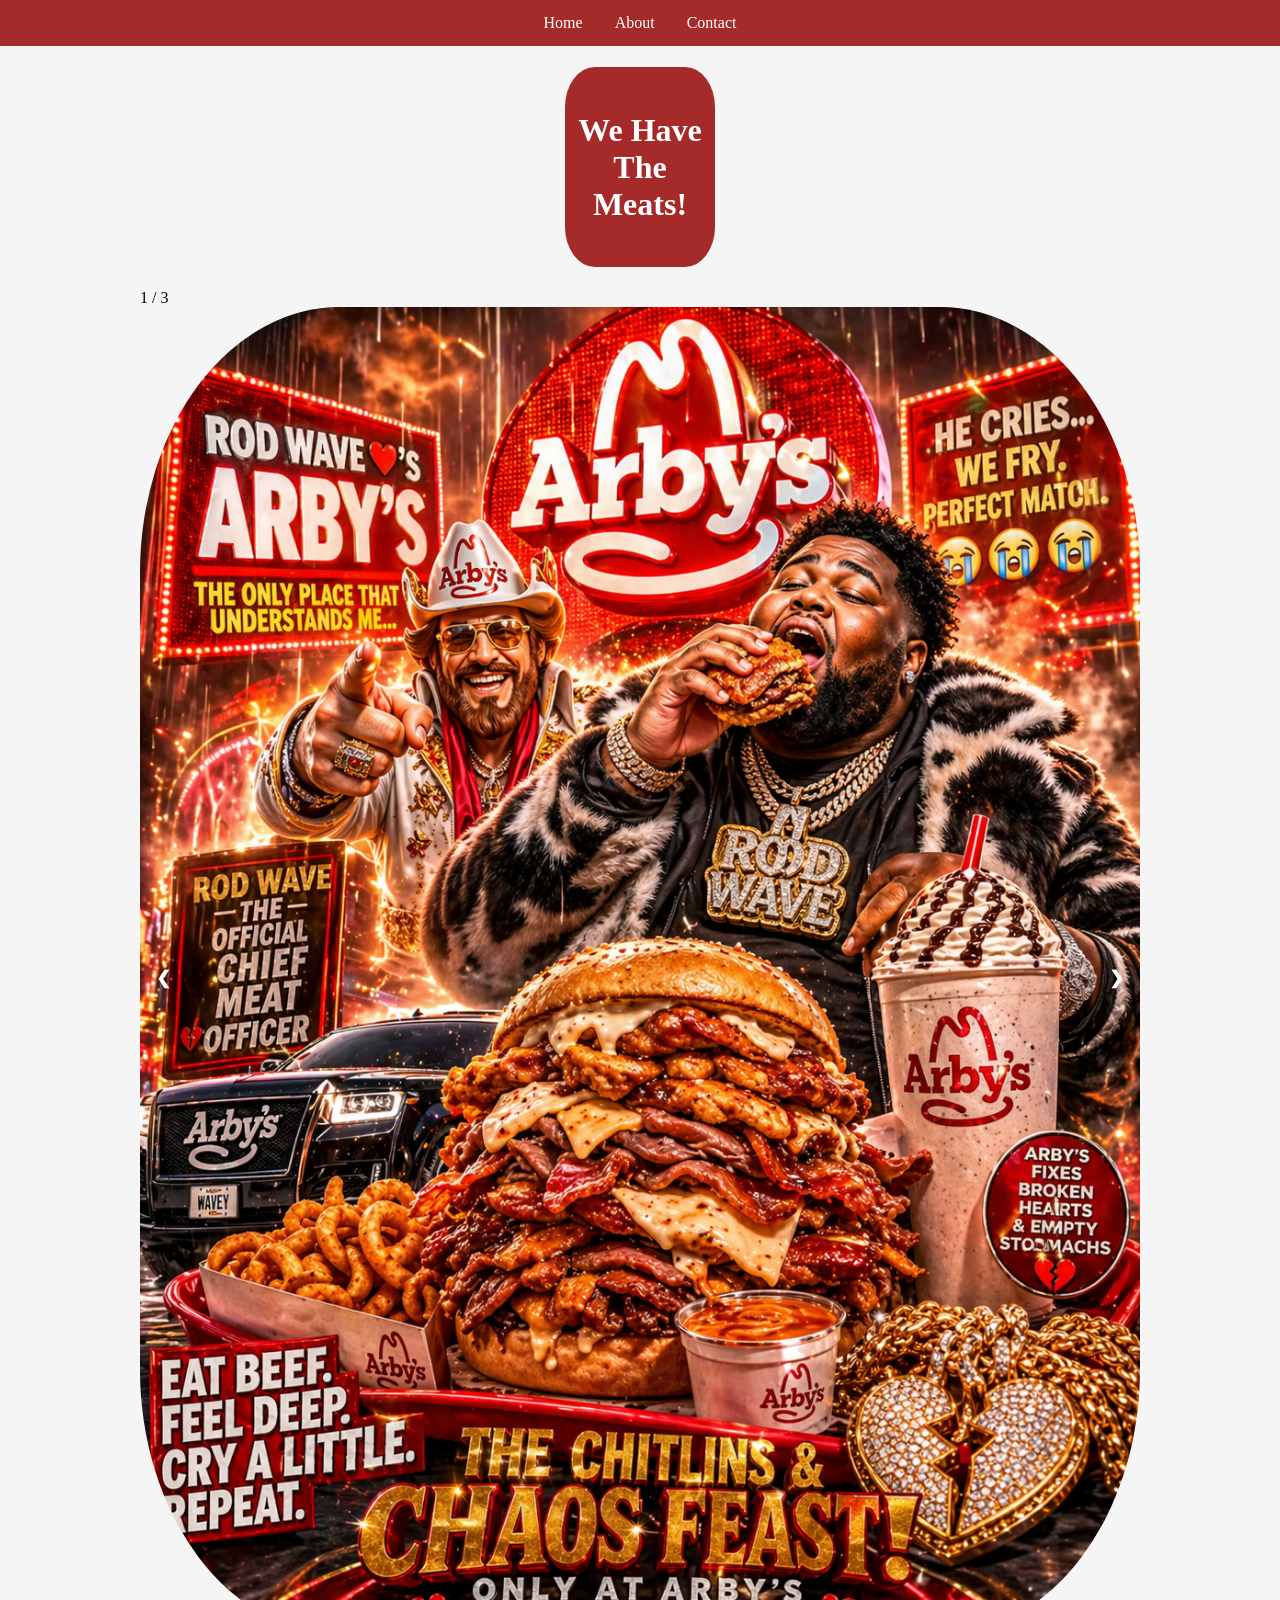
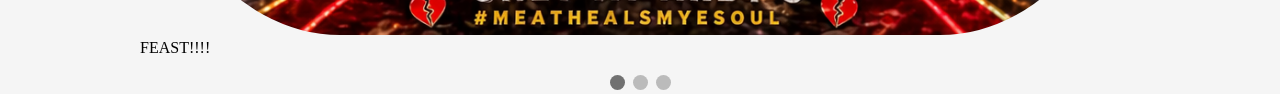
<file: index.html>
<!DOCTYPE html>
<html lang="en">
<head>
    <meta charset="UTF-8">
    <meta name="viewport" content="width=device-width, initial-scale=1.0">
    <title>Arbys Rod Wave</title>
    <link rel="stylesheet" href="style.css">

</head>

<body>
    <!--Nav Bar Code-->
    <ul>
        <li><a href="index.html">Home</a></li>
        <li><a href="about.html">About</a></li>
        <li><a href="contact.html">Contact</a></li>
    </ul>
    <!--End Nav Bar Code-->
    <h1>We Have The Meats!</h1>

<div class="slideshow-container">

    <!-- Full-width images with number and caption text -->
    <div class="mySlides fade">
      <div class="numbertext">1 / 3</div>
      <img src="rod arb.png" style="width:100%">
      <div class="text">FEAST!!!!</div>
    </div>
  
    <div class="mySlides fade">
      <div class="numbertext">2 / 3</div>
      <img src="roddy.png" style="width:100%">
      <div class="text">WE HAVE THE MEATSSSS</div>
    </div>
  
    <div class="mySlides fade">
      <div class="numbertext">3 / 3</div>
      <img src="monster.png" style="width:100%">
      <div class="text">RUNNNNNNN</div>
    </div>
  
    <!-- Next and previous buttons -->
    <a class="prev" onclick="plusSlides(-1)">&#10094;</a>
    <a class="next" onclick="plusSlides(1)">&#10095;</a>
  </div>
  <br>
  
  <!-- The dots/circles -->
  <div style="text-align:center">
    <span class="dot" onclick="currentSlide(1)"></span>
    <span class="dot" onclick="currentSlide(2)"></span>
    <span class="dot" onclick="currentSlide(3)"></span>
  </div>
  <script src="script.js"></script>


</body>
</html>
</file>
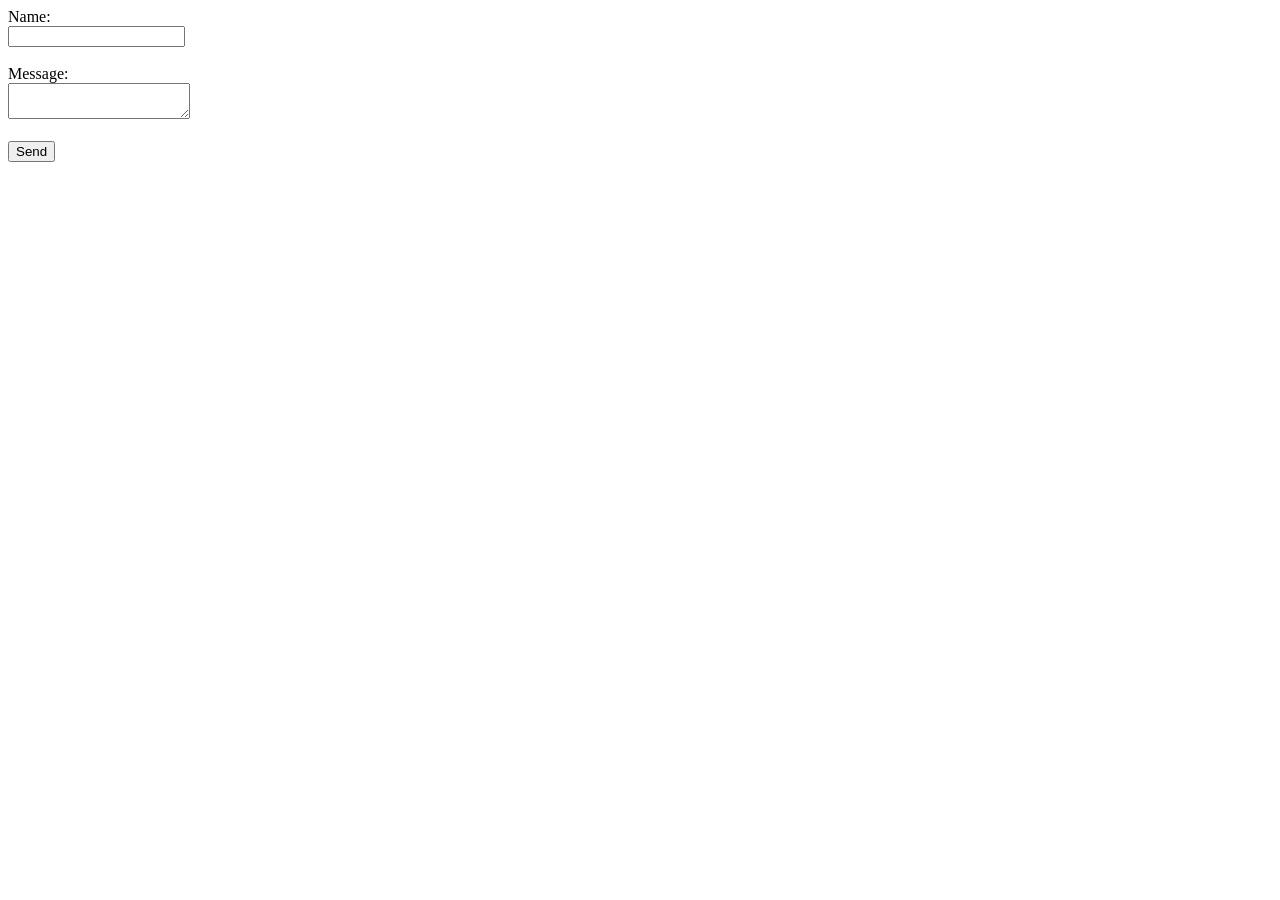
<file: contact.html>
<!DOCTYPE html>
<html lang="en">
<head>
    <meta charset="UTF-8">
    <meta name="viewport" content="width=device-width, initial-scale=1.0">
    <title>Contact</title>
    <script src="script.js"></script>
</head>
<body>
    <form onsubmit="handleSubmit(event)">
        <label for="name">Name:</label><br>
        <input type="text" id="name"><br><br>
       
        <label for="message">Message:</label><br>
        <textarea id="message"></textarea><br><br>
       
        <button type="submit">Send</button>
       </form>
       
       <p id="response"></p>    
</body>
</html>
</file>
<file: style.css>
body {
    background-color: whitesmoke;
    display: flex;
    justify-content: center;
    align-items: center;
    flex-direction: column;
    min-height: 100vh;
    margin: 0;
  }
  
  h1 {
    display: flex;
    justify-content: center;
    align-items: center;
    height: 200px;
    width: 150px;
    background-color: brown;
    border-radius: 20%;
    color: white;
    text-align: center;
    box-sizing: border-box;
  }
  
  img {
    border-radius: 20%;
    max-width: 100%;
    height: auto;
  }
  
  ul {
    list-style-type: none;
    margin: 0;
    padding: 0;
    background-color: brown;
    display: flex;
    justify-content: center;
    width: 100%;
    position: sticky;
    top: 0;
    z-index: 1000;
  }
  
  ul li a {
    display: block;
    color: white;
    padding: 14px 16px;
    text-decoration: none;
  }
  
  ul li a:hover {
    background-color: rgb(196, 72, 72);
  }
  
  .slideshow-container {
    max-width: 1000px;
    position: relative;
    margin: auto;
  }
  
  .mySlides {
    display: none;
    
  }
  
  .prev, .next {
    cursor: pointer;
    position: absolute;
    top: 50%;
    width: auto;
    margin-top: -22px;
    padding: 16px;
    color: white;
    font-weight: bold;
    font-size: 18px;
    transition: 0.6s ease;
    border-radius: 0 3px 3px 0;
    user-select: none;
    text-decoration: none;
    
  }
  
  .next {
    right: 0;
    border-radius: 3px 0 0 3px;
  }
  
  .prev:hover, .next:hover {
    background-color: rgba(0,0,0,0.8);
  }
  
  .dot {
    cursor: pointer;
    height: 15px;
    width: 15px;
    margin: 0 2px;
    background-color: #bbb;
    border-radius: 50%;
    display: inline-block;
    transition: background-color 0.6s ease;
    
  }
  
  .active, .dot:hover {
    background-color: #717171;
  }
  input, textarea {
    width: 300px;
    padding: 8px;
    margin-bottom: 10px;
   }
   
   button {
    padding: 10px 15px;
    background-color: navy;
    color: white;
    border: none;
   }
   
   button:hover {
    background-color: darkblue;
   }
</file>
